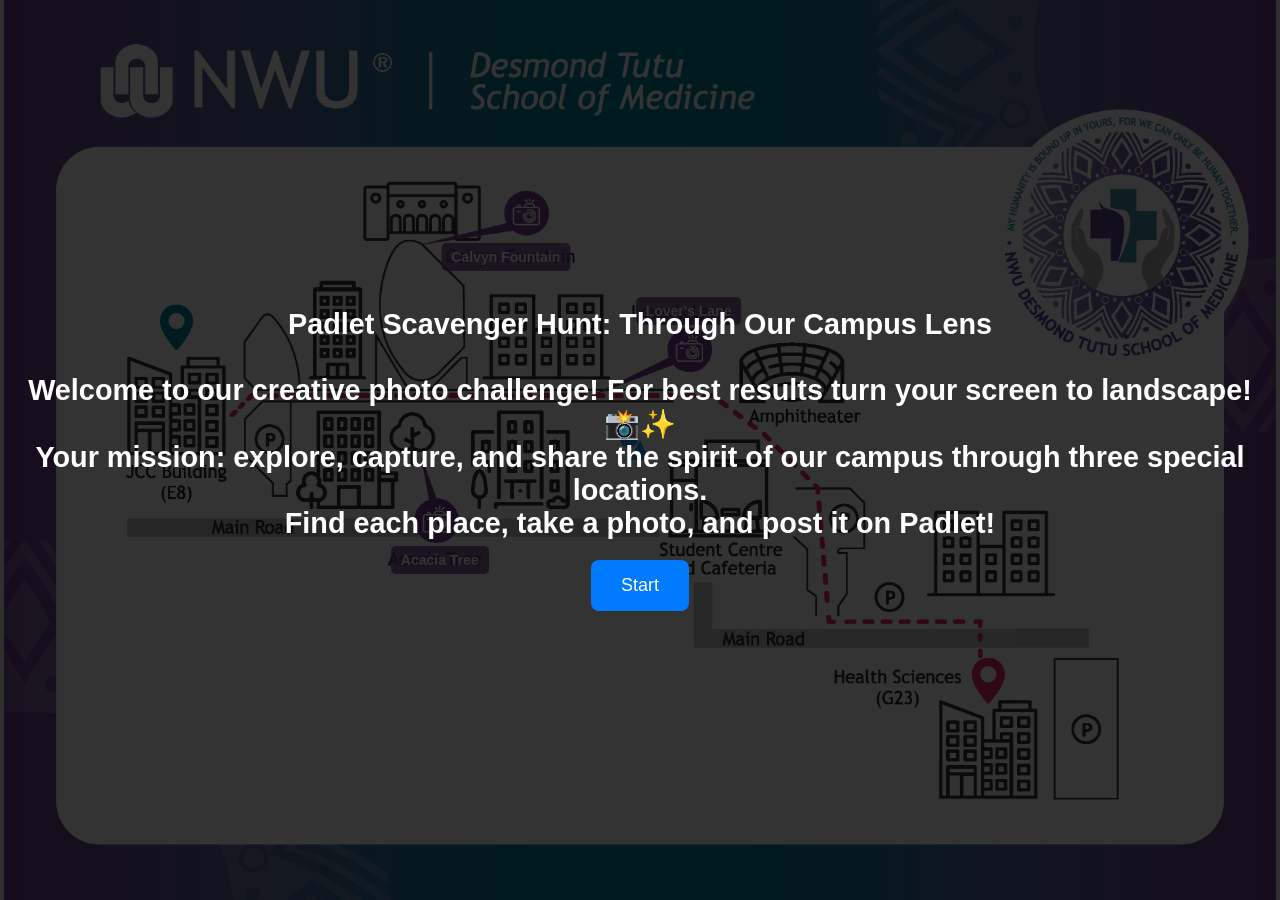
<file: index.html>
<!DOCTYPE html>
<html lang="en">
<head>
  <meta charset="UTF-8">
  <title>AR Treasure Hunt Map</title>
  <style>
    html, body {
      margin: 0;
      padding: 0;
      height: 100%;
      font-family: sans-serif;
      background: #f0f0f0;
      overflow: hidden;
    }

    #mapContainer {
      position: relative;
      width: 100%;
      height: 100vh;
      display: flex;
      justify-content: center;
      align-items: center;
      overflow: hidden;
    }

    #mapImage {
      width: auto;
      height: 100%;
      max-width: 100%;
      display: block;
    }

    .hotspot {
      position: absolute;
      background: rgba(109, 62, 146, 0.8);
      color: white;
      padding: 6px 10px;
      border-radius: 5px;
      cursor: pointer;
      font-weight: bold;
      transform: translate(-50%, -50%);
      white-space: nowrap;
      font-size: 14px;
      transition: background 0.3s;
    }

    .collected {
      background: rgba(0, 200, 0, 0.8);
    }

    #userDot {
      position: absolute;
      width: 18px;
      height: 18px;
      background: rgba(0, 150, 255, 0.9);
      border: 2px solid white;
      border-radius: 50%;
      transform: translate(-50%, -50%);
      z-index: 10;
    }

    #directionArrow {
      position: absolute;
      width: 0;
      height: 0;
      border-left: 10px solid transparent;
      border-right: 10px solid transparent;
      border-bottom: 20px solid rgba(0, 150, 255, 0.9);
      transform-origin: 50% 100%;
      z-index: 10;
    }

    #nearbyHint {
      position: absolute;
      background: rgba(0,0,0,0.7);
      color: #fff;
      padding: 5px 10px;
      border-radius: 5px;
      font-size: 13px;
      pointer-events: none;
      z-index: 20;
      transform: translate(-50%, -150%);
      display: none;
    }

    /* Start overlay */
    #startScreen {
      position: fixed;
      top: 0; left: 0;
      width: 100%; height: 100%;
      background: #000000cc;
      display: flex;
      justify-content: center;
      align-items: center;
      flex-direction: column;
      z-index: 1000;
      text-align: center;
      padding: 20px;
      box-sizing: border-box;
    }

    #startScreen h1 {
      color: white;
      font-size: 1.8em;
      margin-bottom: 20px;
    }

    #startScreen button {
      padding: 15px 30px;
      font-size: 18px;
      border: none;
      border-radius: 8px;
      background: #007bff;
      color: white;
      cursor: pointer;
      transition: background 0.3s;
    }

    #startScreen button:hover {
      background: #0056b3;
    }
  </style>
</head>
<body>

<!-- Start overlay -->
<div id="startScreen">
  <h1>
    Padlet Scavenger Hunt: Through Our Campus Lens<br><br>
    Welcome to our creative photo challenge! For best results turn your screen to landscape! 📸✨<br>
    Your mission: explore, capture, and share the spirit of our campus through three special locations.<br>
    Find each place, take a photo, and post it on Padlet!
  </h1>
  <button id="startButton">Start</button>
</div>

<div id="mapContainer">
  <img id="mapImage" src="assets/Map2.png" alt="Map">

  <div class="hotspot" id="law">Calvyn Fountain</div>
  <div class="hotspot" id="lovers">Lover's Lane</div>
  <div class="hotspot" id="tree">Acacia Tree</div>

  <div id="userDot"></div>
  <div id="directionArrow"></div>
  <div id="nearbyHint"></div>
</div>

<script>
const MAP_WIDTH = 3508;
const MAP_HEIGHT = 2481;

const gpsHotspots = [
  { id: 'law', lat: -26.688737, lon: 27.091276, x: 1384, y: 708 },
  { id: 'lovers', lat: -26.688676, lon: 27.092549, x: 1888, y: 858 },
  { id: 'tree', lat: -26.688878, lon: 27.092565, x: 1202, y: 1545 }
];

const collected = JSON.parse(localStorage.getItem('collected') || '{}');

const mapImage = document.getElementById('mapImage');
const userDot = document.getElementById('userDot');
const arrow = document.getElementById('directionArrow');
const nearbyHint = document.getElementById('nearbyHint');

function positionHotspots() {
  const rect = mapImage.getBoundingClientRect();
  const scaleX = rect.width / MAP_WIDTH;
  const scaleY = rect.height / MAP_HEIGHT;
  const offsetX = rect.left;
  const offsetY = rect.top;

  gpsHotspots.forEach(h => {
    const el = document.getElementById(h.id);
    const x = offsetX + h.x * scaleX;
    const y = offsetY + h.y * scaleY;
    el.style.left = `${x}px`;
    el.style.top = `${y}px`;
    if (collected[h.id]) el.classList.add('collected');

    el.onclick = () => {
      window.location.href = `ar.html?id=${h.id}&lat=${h.lat}&lon=${h.lon}&padlet=https://padlet.com/nwu/desmond-tutu-school-of-medicine-kcvop1gmdyzyntoq`;
    };
  });
}

function gpsToMap(lat, lon) {
  const rect = mapImage.getBoundingClientRect();
  const minLat = Math.min(...gpsHotspots.map(h => h.lat));
  const maxLat = Math.max(...gpsHotspots.map(h => h.lat));
  const minLon = Math.min(...gpsHotspots.map(h => h.lon));
  const maxLon = Math.max(...gpsHotspots.map(h => h.lon));

  const x = ((lon - minLon) / (maxLon - minLon)) * rect.width + rect.left;
  const y = ((maxLat - lat) / (maxLat - minLat)) * rect.height + rect.top;
  return { x, y };
}

function updateUser(lat, lon) {
  const { x, y } = gpsToMap(lat, lon);
  userDot.style.left = `${x}px`;
  userDot.style.top = `${y}px`;

  const remaining = gpsHotspots.filter(h => !collected[h.id]);
  if (remaining.length === 0) {
    nearbyHint.style.display = 'none';
    return;
  }

  // Nearest hotspot
  let nearest = remaining[0];
  let minDist = (lat - nearest.lat)**2 + (lon - nearest.lon)**2;
  remaining.forEach(h => {
    const d = (lat - h.lat)**2 + (lon - h.lon)**2;
    if (d < minDist) { minDist = d; nearest = h; }
  });

  // Update arrow
  const target = gpsToMap(nearest.lat, nearest.lon);
  const dx = target.x - x;
  const dy = target.y - y;
  const angle = Math.atan2(dy, dx) * 180 / Math.PI;
  arrow.style.left = `${x}px`;
  arrow.style.top = `${y}px`;
  arrow.style.transform = `translate(-50%, -100%) rotate(${angle}deg)`;

  // Show nearby hint
  nearbyHint.style.display = 'block';
  nearbyHint.style.left = `${x}px`;
  nearbyHint.style.top = `${y}px`;
  nearbyHint.textContent = `Nearest: ${nearest.id.replace(/^\w/, c => c.toUpperCase())}`;
}

window.addEventListener('resize', positionHotspots);
mapImage.onload = positionHotspots;
positionHotspots();

if ("geolocation" in navigator) {
  navigator.geolocation.watchPosition(
    pos => {
      const { latitude, longitude } = pos.coords;
      updateUser(latitude, longitude);

      gpsHotspots.forEach(h => {
        const distance = Math.sqrt((latitude - h.lat)**2 + (longitude - h.lon)**2);
        // Increased threshold to ~20 meters
        if (distance < 0.00018 && !collected[h.id]) {
          collected[h.id] = true;
          localStorage.setItem('collected', JSON.stringify(collected));
          document.getElementById(h.id).classList.add('collected');
        }
      });
    },
    err => console.warn('GPS error:', err),
    { enableHighAccuracy: true, maximumAge: 0, timeout: 10000 }
  );
}

document.getElementById('startButton').addEventListener('click', () => {
  document.getElementById('startScreen').style.display = 'none';
});
</script>

</body>
</html>
</file>
